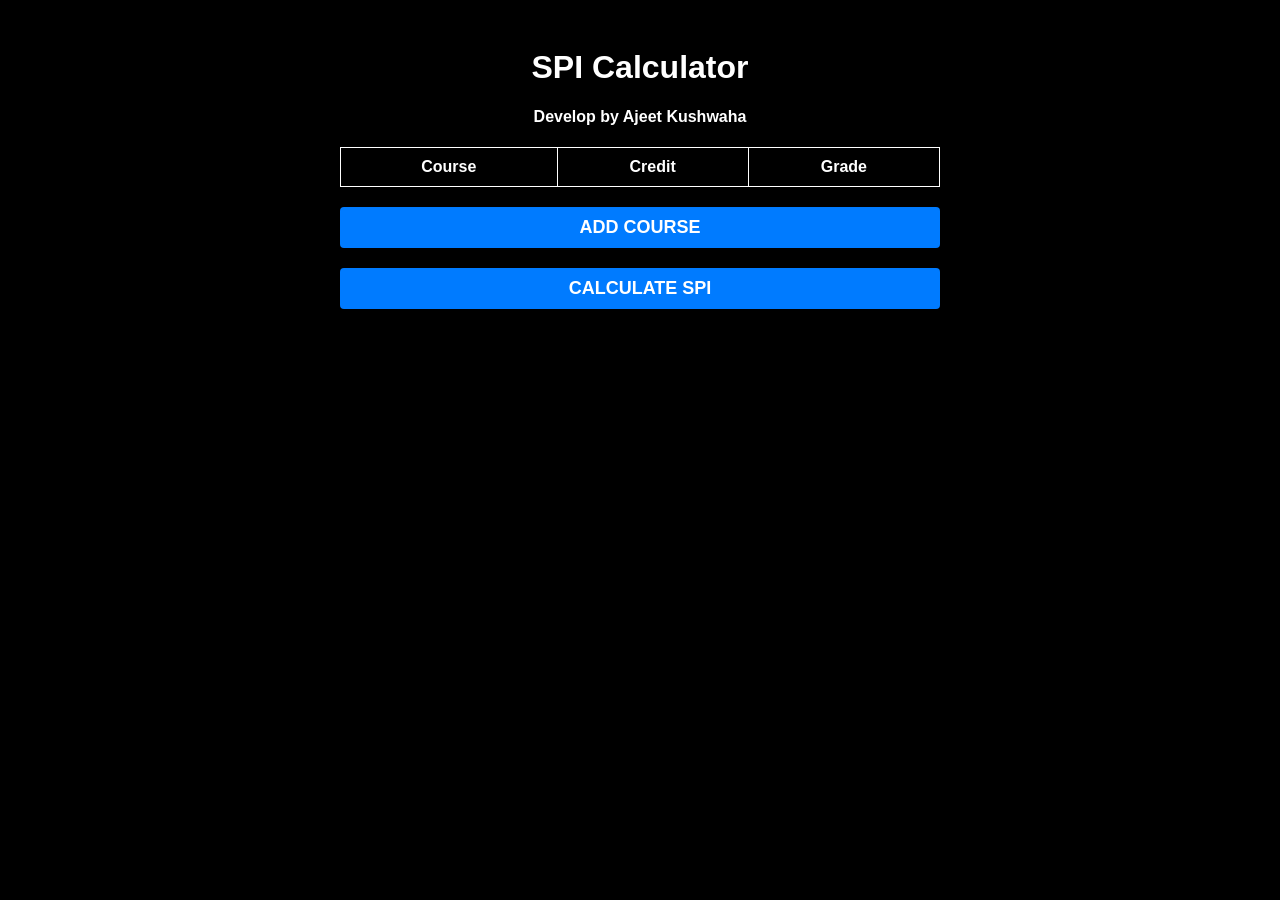
<file: index.html>
<!DOCTYPE html>
<html>
<head>
  <title>SPI Calculator</title>
  <link rel="stylesheet" type="text/css" href="cpi_style.css">
  <link rel="icon" type="image/svg+xml" href="favicon.svg">
</head>
<body>
  <div class="container">
    <h1 class="title">SPI Calculator</h1>
    <h4 class= "title">Develop by Ajeet Kushwaha</h4>
    
    <table id="courseTable">
      <tr>
        <th>Course</th>
        <th>Credit</th>
        <th>Grade</th>
      </tr>
    </table>
    
    <button class="addButton" onclick="addCourse()">Add Course</button>
    
    <button class="calculateButton" onclick="calculateCPI()">Calculate SPI</button>
    
    <div id="cpiResult"></div>
  </div>

  <script>
    function addCourse() {
      var table = document.getElementById("courseTable");
      var courseCount = table.rows.length;
      
      var row = table.insertRow(courseCount);
      
      var courseCell = row.insertCell(0);
      courseCell.innerHTML = "Course " + courseCount;
      
      var creditCell = row.insertCell(1);
      var creditInput = document.createElement("input");
      creditInput.type = "number";
      creditInput.name = "credit" + courseCount;
      creditCell.appendChild(creditInput);
      
      var gradeCell = row.insertCell(2);
      var gradeInput = document.createElement("input");
      gradeInput.type = "text";
      gradeInput.name = "grade" + courseCount;
      gradeCell.appendChild(gradeInput);
    }
    
    function calculateCPI() {
      var table = document.getElementById("courseTable");
      var totalCredit = 0;
      var totalGradeCredit = 0;
      
      for (var i = 1; i < table.rows.length; i++) {
        var creditInput = document.getElementsByName("credit" + i)[0];
        var gradeInput = document.getElementsByName("grade" + i)[0];
        
        var credit = parseFloat(creditInput.value);
        var grade = parseFloat(gradeInput.value);
        
        if (!isNaN(credit) && !isNaN(grade)) {
          totalCredit += credit;
          totalGradeCredit += credit * grade;
        }
      }
      
      var cpi = totalGradeCredit / totalCredit;
      
      var cpiResult = document.getElementById("cpiResult");
      cpiResult.innerHTML = "Your CPI: " + cpi.toFixed(2);
    }
  </script>
</body>
</html>
</file>
<file: cpi_style.css>
body {
    background-color: #000;
    color: #fff;
    font-family: Arial, sans-serif;
  }
  
  .container {
    max-width: 600px;
    margin: 0 auto;
    padding: 20px;
  }
  
  .title {
    text-align: center;
  }
  
  table {
    width: 100%;
    border-collapse: collapse;
    margin-bottom: 20px;
  }
  
  th, td {
    border: 1px solid #fff;
    padding: 10px;
    text-align: center;
  }
  
  .addButton,
  .calculateButton {
    display: block;
    width: 100%;
    padding: 10px;
    margin-bottom: 20px;
    font-size: 18px;
    font-weight: bold;
    text-transform: uppercase;
    background-color: #007bff;
    color: #fff;
    border: none;
    border-radius: 4px;
    cursor: pointer;
  }
  
  .addButton:hover,
  .calculateButton:hover {
    background-color: #0056b3;
  }
  
  #cpiResult {
    text-align: center;
    font-size: 24px;
  }
</file>
